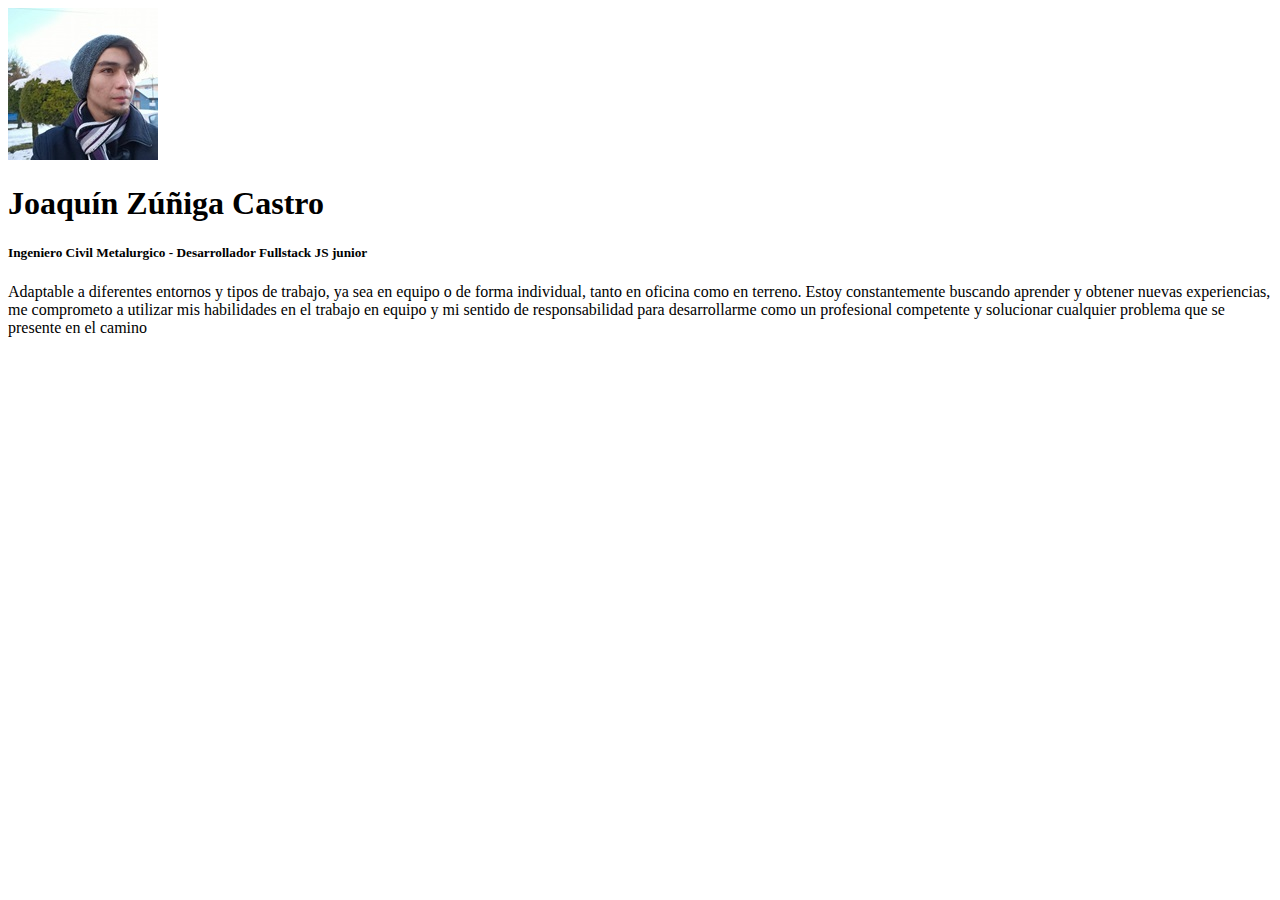
<file: CV.html>
<!DOCTYPE html>
<html lang="en">
<head>
    <meta charset="UTF-8">
    <meta name="viewport" content="width=device-width, initial-scale=1.0">
    <link rel="stylesheet" href="https://stackpath.bootstrapcdn.com/bootstrap/5.0.0-alpha1/css/bootstrap.min.css" integrity="sha384-r4NyP46KrjDleawBgD5tp8Y7UzmLA05oM1iAEQ17CSuDqnUK2+k9luXQOfXJCJ4I" crossorigin="anonymous">
    <link rel="stylesheet" href="./assets/css/style.css">
    <title>Joaquín Zúñiga</title>
</head>
<body>
    <header class="bg-primary bg-gradient text-white py-5">
        <div class="container">
          <div class="row">
            <div class="col-md-3 text-left text-md-center mb-3">
              <img class="rounded-circle img-fluid" src="./assets/img/foto.jpg" alt="Foto de perfil" />
            </div>
            <div class="col-md-9">
              <h1>Joaquín Zúñiga Castro</h1>
              <h5>Ingeniero Civil Metalurgico - Desarrollador Fullstack JS junior</h5>
              <p class="border-top pt-3">Adaptable a diferentes entornos y tipos de 
                trabajo, ya sea en equipo o de forma 
                individual, tanto en oficina como en 
                terreno. Estoy constantemente buscando 
                aprender y obtener nuevas experiencias, 
                me comprometo a utilizar mis habilidades 
                en el trabajo en equipo y mi sentido de 
                responsabilidad para desarrollarme como 
                un profesional competente y solucionar 
                cualquier problema que se presente en el 
                camino</p>
            </div>       
          </div>        
        </div>
      </header>
</body>
</html>
</file>
<file: assets/css/style.css>
.navbar-expand-lg {
    background-color: 13, 110, 253;
}

main {
    background-color: azure;
}
.nav-link .active {
display: flex;
justify-content: end;
}
.navbar-brand {
display: flex;
justify-content: center;
}

.img-fluid .img-thumbnail {
    width: 50%;
    height: 50%;
}

.tarjeta {
    text-align: center;
    width: 22.5%;
}
.caracteristicas {
    padding: 4rem 2rem;
  text-align: justify;
 } 
.object-fit {
    min-height: 5vh;
    object-fit: cover;
  }
#portafolio img {
    height: 20rem;  
  }
</file>
